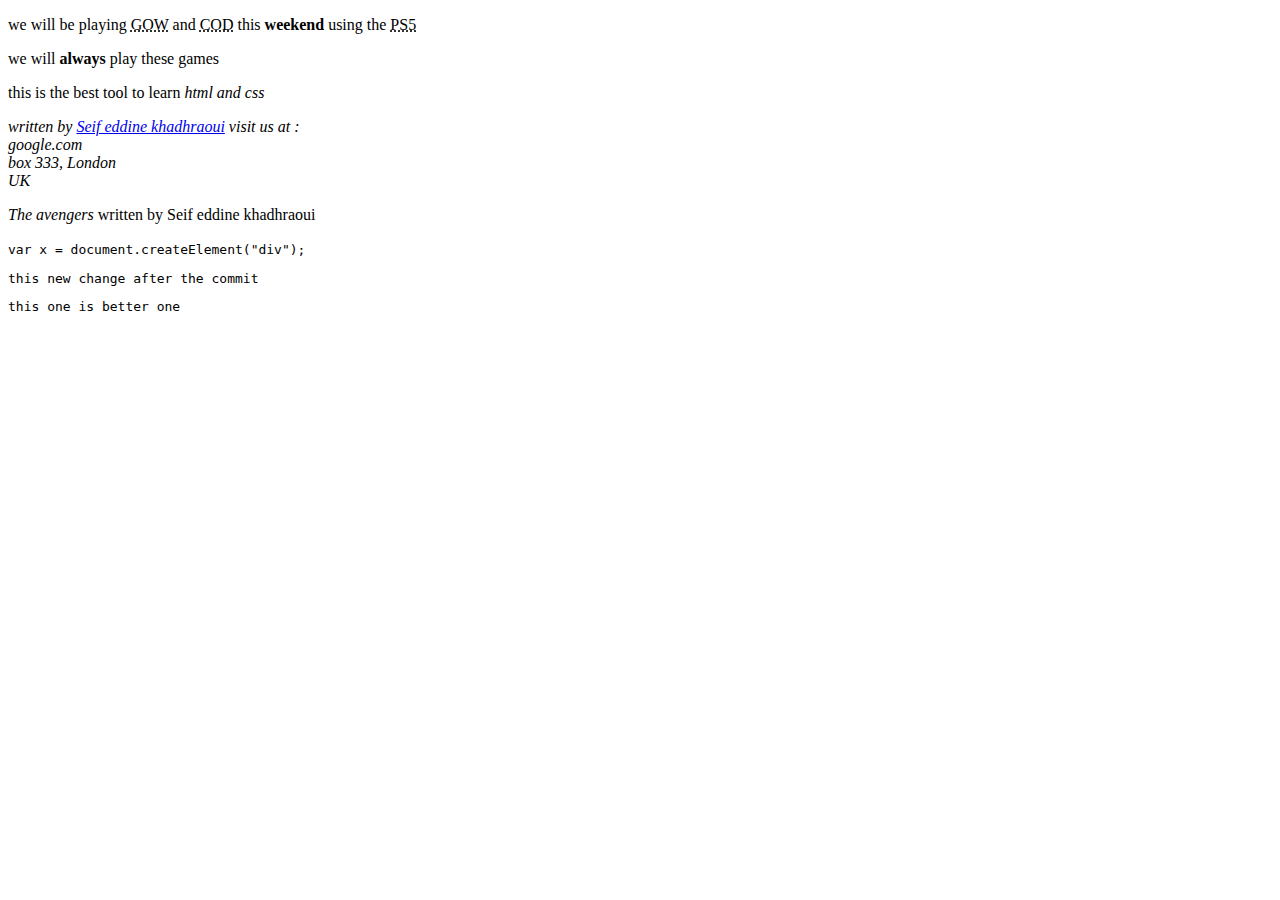
<file: beginner/index.html>
<!DOCTYPE html>
<html lang="en">
<head>
  <meta charset="UTF-8">
  <meta http-equiv="X-UA-Compatible" content="IE=edge">
  <meta name="viewport" content="width=device-width, initial-scale=1.0">
  <title>Document</title>
</head>
<body>
<p> we will be playing <abbr title="God Of War">GOW</abbr> and <abbr title="Call Of Duty">COD</abbr> this <b> weekend </b> using the <abbr title="Play Station 5">PS5</abbr> </p>
<p> we will <strong>always</strong>  play these games</p>
<p>this is the best tool to learn <i>html and css</i> </p>
<address> written by <a href="google.com"> Seif eddine khadhraoui</a>
visit us at : <br>
google.com <br>
box 333, London <br>
UK
</address>
<p><cite> The avengers</cite> written by Seif eddine khadhraoui</p>
<code>
 var x = document.createElement("div");
 <p> this new change after the commit</p>
 <p> this one is better one</p>
</code>
</body>
</html>
</file>
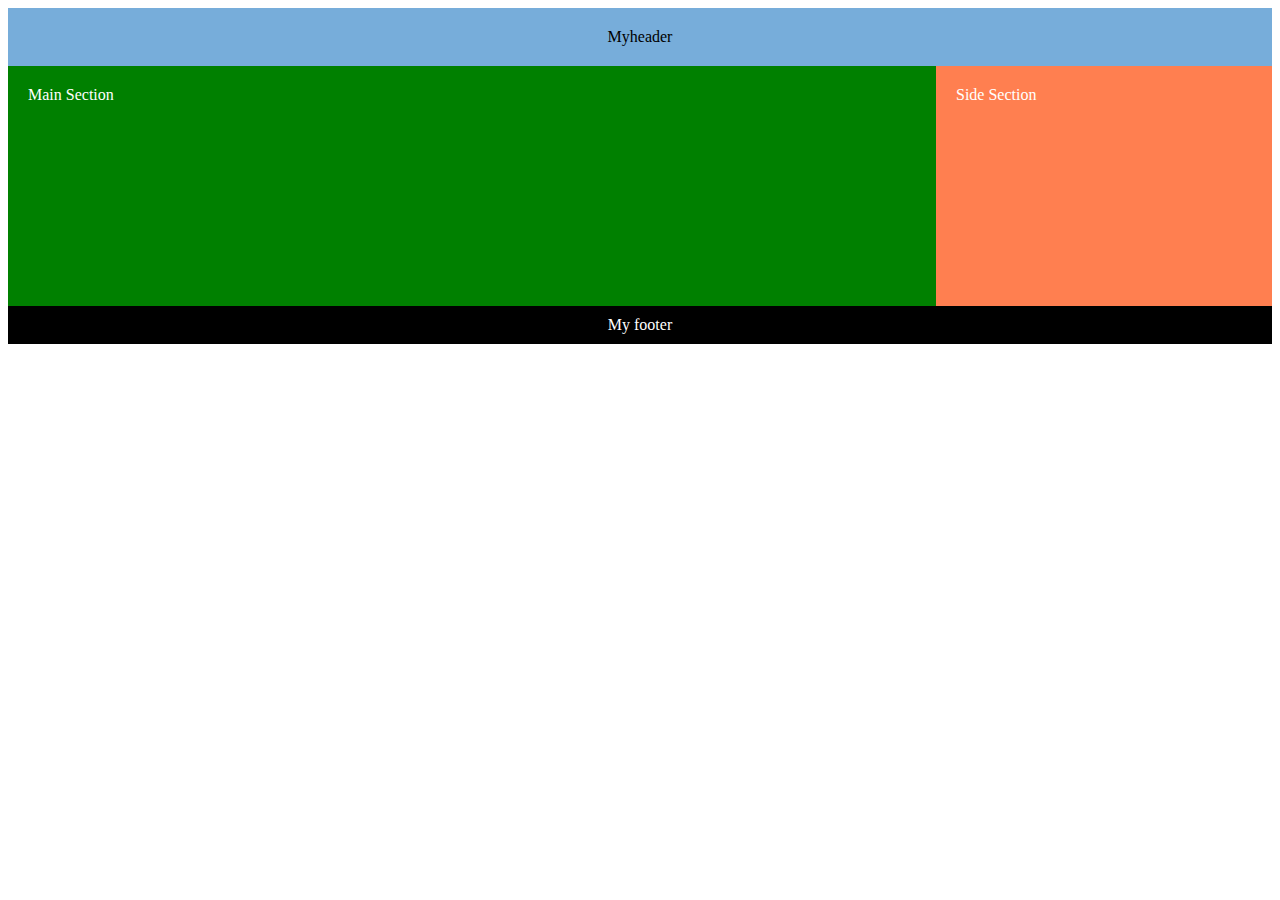
<file: beginner/tests.html>
<!DOCTYPE html>
<html>
  <head>
    <title>title of the page</title>
    <link rel="stylesheet" href="test.css">
  </head>
  <body>
    <header>Myheader</header>
    <main>
      <section class="content">Main Section</section>
      <section class="side">Side Section</section>
    </main>
    <footer>My footer</footer>
    <!--
  <ul>
    <li><a href="#">Home</a></li>
    <li><a href="#">About</a></li>
    <li><a href="#">Contacts</a></li>
  </ul>
-->
  <!--
  <table>
    <tr>
      <th>Name</th>
      <th>Age</th>
    </tr>
    <tr>
      <td>John</td>
      <td>22</td>
    </tr>
    <tr>
      <td>Mike</td>
      <td>23</td>
    </tr>
  </table>
  -->
  <!--
  <form>
    <label for="name">Name:</label><br>
    <input type="text" id="name" placeholder="John wick"><br>
    <label for="email">Email:</label><br>
    <input type="email" id="email" placeholder="john@example.com"><br><br>
    <input type="button" value="send"><br>
    </form>
    
  </body>
</html>
</file>
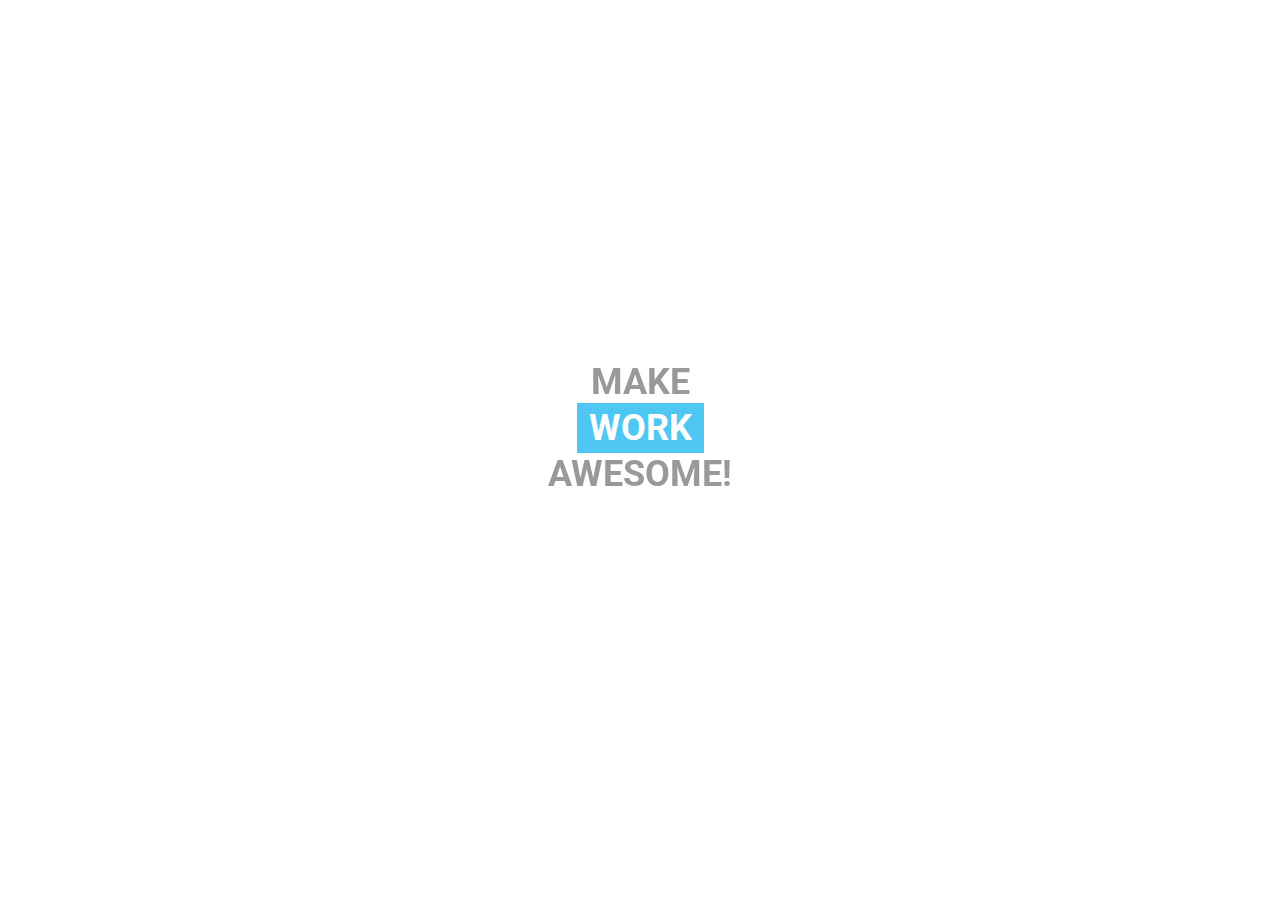
<file: beginner/first html/FirstDocument.html>
<!DOCTYPE html>
<html>
  <head>
    <link rel="stylesheet" href="style.css">
    <style>

    </style>
  </head>
  <body>
    <div id="container">
      Make
      <div id="flip">
        <div>
          <div>wOrk</div>
        </div>
        <div>
          <div>lifeStyle</div>
        </div>
        <div>
          <div> Everything</div>
        </div>
      </div>
      AweSoMe!
    </div>
  </body>
</html>
</file>
<file: beginner/test.css>
/*
body{
  margin: 0;
}
ul{
  padding: 0;
  margin-top: 10px;
  width: 100%;
}
li {
  display: inline;
}
a {
  outline: none;
  text-decoration: none;
  display: inline-block;
  margin-left: 1%;
  text-align: center;
  padding: 10px;
  box-sizing: border-box;
  width: 31%;
  color: white;
  background-color: green;
}
a:hover {
  background-color:blue;
}

/*
table {
  border-collapse: collapse;
  width: 40%;
}
td, th {
  border: 1px solid black;
  text-align: center;
  padding: 10px;
}
th{
  background-color: cadetblue;
}
tr:nth-child(even){
  background-color:  green;
}
tr:nth-child(odd){
  background-color:  yellow;
}
*/
/*
input[type='text'], input[type='email'] {
  border:1px solid green;
  width:100%;
  padding: 5px;
  border-radius: 20px;
}
label {
  font-weight: bold;
  color:green;
}
input[type='button'] {
  background-color: green;
  border: none;
  border-radius: 20px;
  padding: 10px 20px;
  font-weight: bold;
  color: white;
}
input[type='button']:hover {
background-color: gray;
}
*/
header  {
  background-color: #77adda;
  text-align: center;
  padding: 20px;
}
footer{
  background-color: black;
  color: white;
  padding: 10px;
  text-align: center;
}
.content {
  background-color: green;
  color: white;
  padding: 20px;
  height: 200px;
  width: 100%;
  flex: 3;
}
main {
  display: flex;
}
.side {
  background-color: coral;
  color: white;
  padding: 20px;
  flex: 1;
}
</file>
<file: beginner/first html/style.css>
@import url('https://fonts.googleapis.com/css?family=Roboto:700');
body {
  margin: 0px;
  font-family: 'Roboto';
  text-align: center;
}
#container {
  color: #999;
  text-transform: uppercase;
  font-size: 36px;
  font-weight: bold;
  padding-top: 200px;
  position: fixed;
  width: 100%;
  bottom: 45%;
  display: block;
}
#flip {
  height: 50px;
  overflow: hidden;
}
#flip>div>div {
  color: #fff;

  padding: 4px 12px;
  height: 45px;
  margin-bottom: 45px;
  display: inline-block;
}
#flip div:first-child {
  animation: show 5s linear 
  infinite;
}
#flip div div {
  background: #42c58a;
}
#flip div:first-child div {
  background: #4ec7f3;
}
#flip div:last-child div {
  background: #dc143c;
}
@keyframes show {
  0% { margin-top: -270px; }
  5% { margin-top: -180px; }
  33% { margin-top: -180px; }
  38% { margin-top: -90px; }
  66% { margin-top: -90px; }
  71% { margin-top: 0px; }
  99.99% { margin-top: 0px; }
  100% { margin-top: -27px; }
}
</file>
